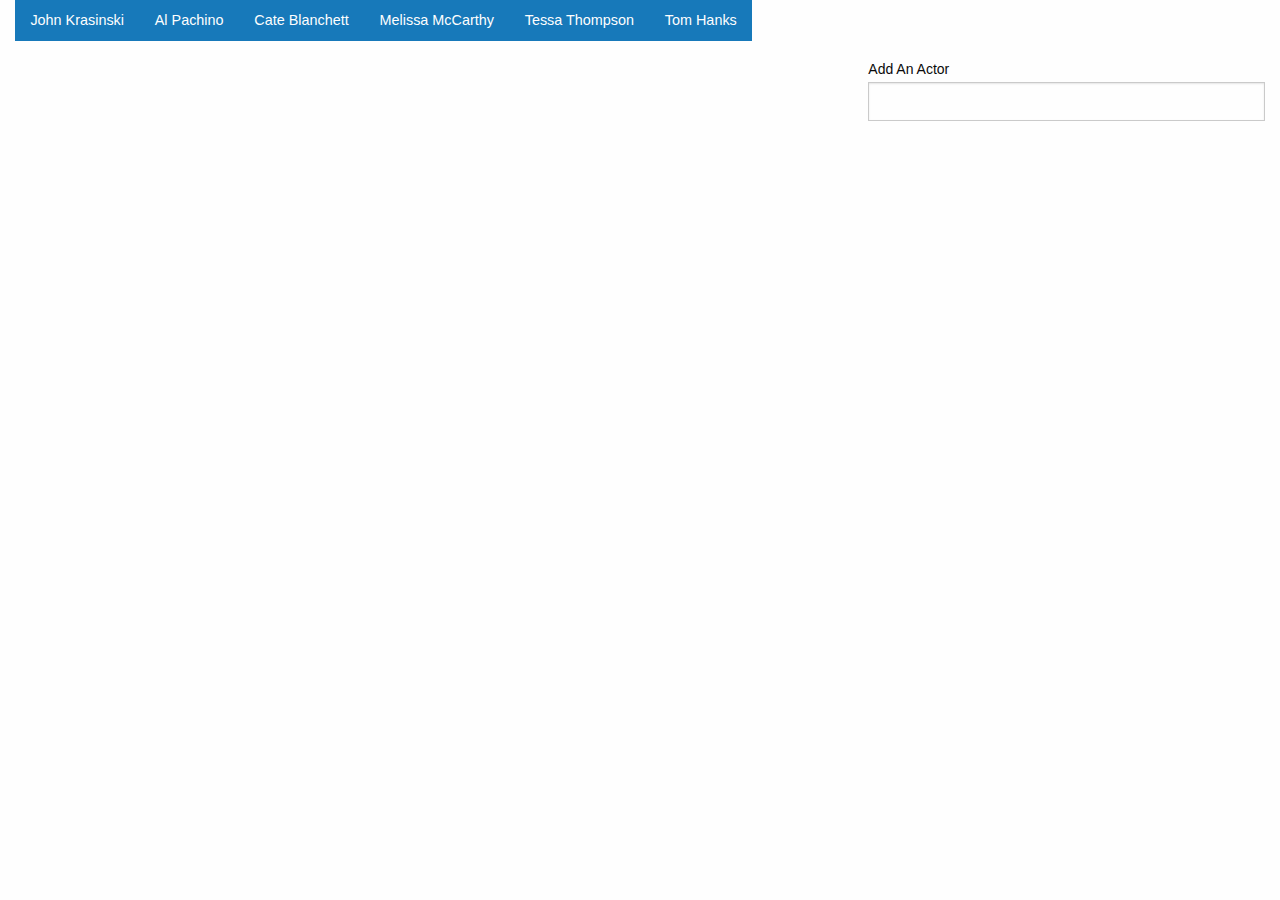
<file: Homework6-master/index.html>
<!DOCTYPE html>
<html>
<head>
    <title></title>
    <meta charset="UTF-8">
    <meta name="viewport" content="width=device-width, initial-scale=1.0">
    <link rel="stylesheet" type="text/css" href="assets/css/style.css">
    <link rel="stylesheet" href="assets/css/foundation.css">
     <link rel="stylesheet" type="text/css" href="https://meyerweb.com/eric/tools/css/reset/reset.css">
   </head>

   <body>
            <!-- <div class="grid-container"> -->
                <div class="grid-x grid-padding-x">
                    <div class="large-12 cell"id="buttonArea">
                       </div>
                    </div>
                    
     <div class="grid-x grid-padding-x">
          <div class="large-8 cell">
          </div>
          <div class="large-4 cell">
        <label>Add An Actor</label>
        <input id="actorName" class="input" type="text" >
          </div>
    </div>
</div>
</div>

<div class="grid-container">
        <div class="grid-x grid-padding-x">
            <div class="large-12 cell"id="gifs">
                </div>
                </div>
                </div>




                


    <script src="https://cdnjs.cloudflare.com/ajax/libs/jquery/3.2.1/jquery.min.js"></script>
    <script type="text/javascript" src="assets/javascript/giphy.js"></script>
    
  
   </body>
</file>
<file: Homework6-master/assets/css/style.css>
#gifs{
    font-size:20px;
    
}
</file>
